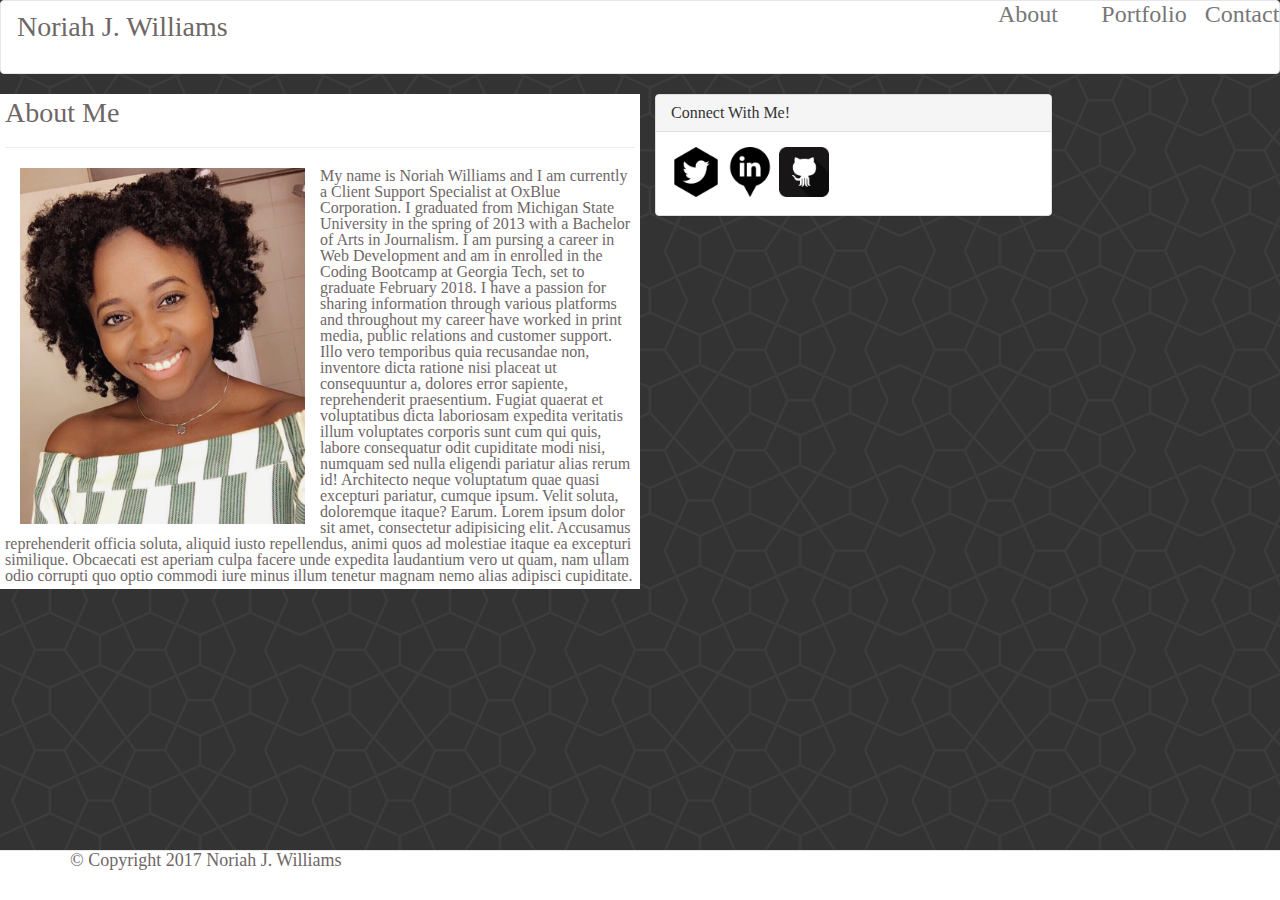
<file: index.html>
<!DOCTYPE html>
<html lang="en">
<head>
	<meta charset="UTF-8">
   <meta name="viewport" content="width=device-width, initial-scale=1">

	<title>Index</title>

	<link rel="stylesheet" href="https://maxcdn.bootstrapcdn.com/bootstrap/3.3.6/css/bootstrap.min.css">
	<link rel="stylesheet" type="text/css" href="reset.css">
	<link rel="stylesheet" type="text/css" href="style.css">

</head>
<body>
 
		<nav class="navbar navbar-default">
				<div class=navbar container">
					<div class="navbar-header">
						<a class="navbar-brand col-xs-12 col-sm-12 col-md-12 col-lg-12" href="index.html"><h1>Noriah J. Williams</h1></a>
					</div>
					<ul class="navbar-nav navbar-right">
						<li class="nav-item col-xs-4 col-s-4"><a href="index.html">About</a></li>
						<li class="nav-item col-xs-4 col-s-4"><a href="portfolio.html">Portfolio</a></li>
						<li class="nav-item col-xs-4 col-s-4"><a href="contact.html">Contact</a></li>
					</ul>
					
				</div>
			</div>
		</nav>



<div class="col-xs-12 col-sm-12 col-md-6 col-lg-6 main-content container">
<h1>About Me</h1>
<hr>
<img src="IMG_1903.JPG" class="img-responsive col-sm-12 col-md-6 col-lg-6" alt="Portfolio photo">
<p>My name is Noriah Williams and I am currently a Client Support Specialist at OxBlue Corporation. I graduated from Michigan State University in the spring of 2013 with a Bachelor of Arts in Journalism. I am pursing a career in Web Development and am in enrolled in the Coding Bootcamp at Georgia Tech, set to graduate February 2018. I have a passion for sharing information through various platforms and throughout my career have worked in print media, public relations and customer support.</p> 
<p>Illo vero temporibus quia recusandae non, inventore dicta ratione nisi placeat ut consequuntur a, dolores error sapiente, reprehenderit praesentium. Fugiat quaerat et voluptatibus dicta laboriosam expedita veritatis illum voluptates corporis sunt cum qui quis, labore consequatur odit cupiditate modi nisi, numquam sed nulla eligendi pariatur alias rerum id! Architecto neque voluptatum quae quasi excepturi pariatur, cumque ipsum. Velit soluta, doloremque itaque? Earum. Lorem ipsum dolor sit amet, consectetur adipisicing elit. Accusamus reprehenderit officia soluta, aliquid iusto repellendus, animi quos ad molestiae itaque ea excepturi similique. Obcaecati est aperiam culpa facere unde expedita laudantium vero ut quam, nam ullam odio corrupti quo optio commodi iure minus illum tenetur magnam nemo alias adipisci cupiditate.</p>
</div>			

 
<div class="col-xs-12 col-sm-12 col-md-4 col-lg-4 connect-box container">
							<div class="panel panel-default">
								<div class="panel-heading">
									<h3 class="panel-title">Connect With Me!</h3>
								</div>
								<div class="panel-body">
									<img src="if_twitter_764565 (1).png" alt="Twitter Icon" width="50" height="50">
									<img src="if_social_media_logo_linkedin_1099015.png" alt="LinkedIn Icon" width="50" height="50">
									<img src="if_github2_252065.png" alt="Gitlab" width="50" height="50">
								</div>
							</div>
						</div>
					</div>
					

<nav class="navbar navbar-default navbar-fixed-bottom">
  <div class="container">
    <h3>&copy; Copyright 2017 Noriah J. Williams</h3>
  </div>
</nav>					

</body>
</html>
</file>
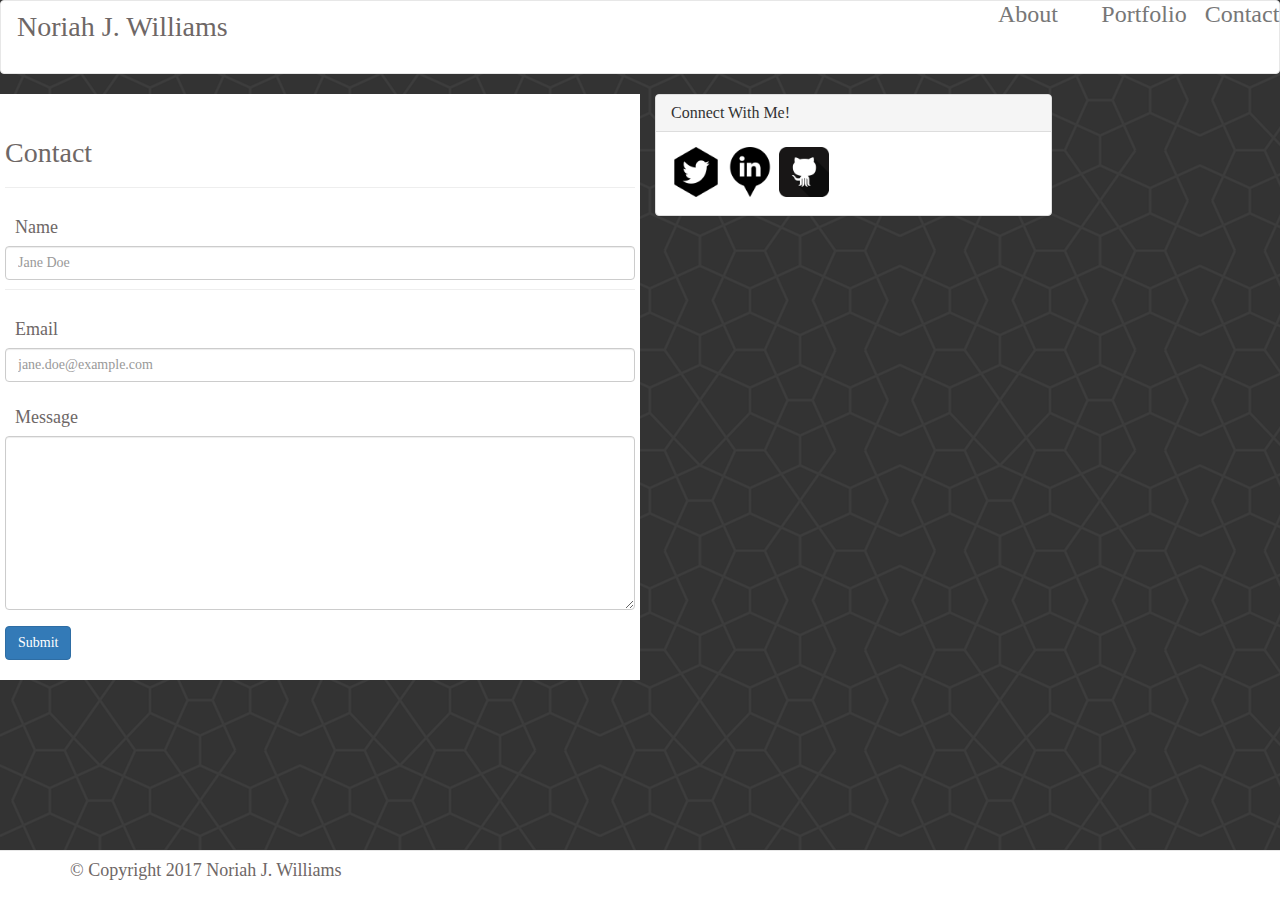
<file: contact.html>
<!DOCTYPE html>
<html lang="en">
	<head>
		<meta charset="UTF-8">
		<meta name="viewport" content="width=device-width, initial-scale=1">
		<title>Contact</title>
		<link rel="stylesheet" href="https://maxcdn.bootstrapcdn.com/bootstrap/3.3.6/css/bootstrap.min.css">
		<link rel="stylesheet" type="text/css" href="reset.css">
		<link rel="stylesheet" type="text/css" href="style.css">
		<body>
			
			
			<nav class="navbar navbar-default">
				<div class=navbar container">
					<div class="navbar-header">
						<a class="navbar-brand col-xs-12 col-sm-12 col-md-12 col-lg-12" href="index.html"><h1>Noriah J. Williams</h1></a>
					</div>
					<ul class="navbar-nav navbar-right">
						<li class="nav-item col-xs-4 col-s-4"><a href="index.html">About</a></li>
						<li class="nav-item col-xs-4 col-s-4"><a href="portfolio.html">Portfolio</a></li>
						<li class="nav-item col-xs-4 col-s-4"><a href="contact.html">Contact</a></li>
					</ul>
					
				</div>
			</div>
		</nav>
		
		
		
		<div class="col-xs-6 col-s-6 col-md-6 col-lg-6 main-content container">
			<div class="page-header">
				<h1>Contact</h1>
				<hr>
				<form class="form-horizontal">
					<label for="exampleInputName2"><h4>Name</h4></label>
					<input type="text" class="form-control" id="exampleInputName2" placeholder="Jane Doe">
				</div>
				<div class="form-group">
					<label for="exampleInputEmail2"><h4>Email</h4></label>
					<input type="email" class="form-control" id="exampleInputEmail2" placeholder="jane.doe@example.com">
					<br>
					<label for="Message"><h4>Message</h4></label>
					<textarea class="form-control" rows="8"></textarea>
					<br>
					<button type="submit" class="btn btn-primary">Submit</button>
				</form>
			</div>
		</div>


		<div class="col-xs-12 col-sm-12 col-md-4 col-lg-4 connect-box container">
			<div class="panel panel-default">
				<div class="panel-heading">
					<h3 class="panel-title">Connect With Me!</h3>
				</div>
				<div class="panel-body">
					<img src="if_twitter_764565 (1).png" alt="Twitter Icon" width="50" height="50">
					<img src="if_social_media_logo_linkedin_1099015.png" alt="LinkedIn Icon" width="50" height="50">
					<img src="if_github2_252065.png" alt="Gitlab" width="50" height="50">
				</div>
			</div>
		</div>
	</div>
	
	<nav class="navbar navbar-default navbar-fixed-bottom">
		<div class="footer container">
			<h3>&copy; Copyright 2017 Noriah J. Williams</h3>
		</div>
	</nav>
	
</body>
</html>
</file>
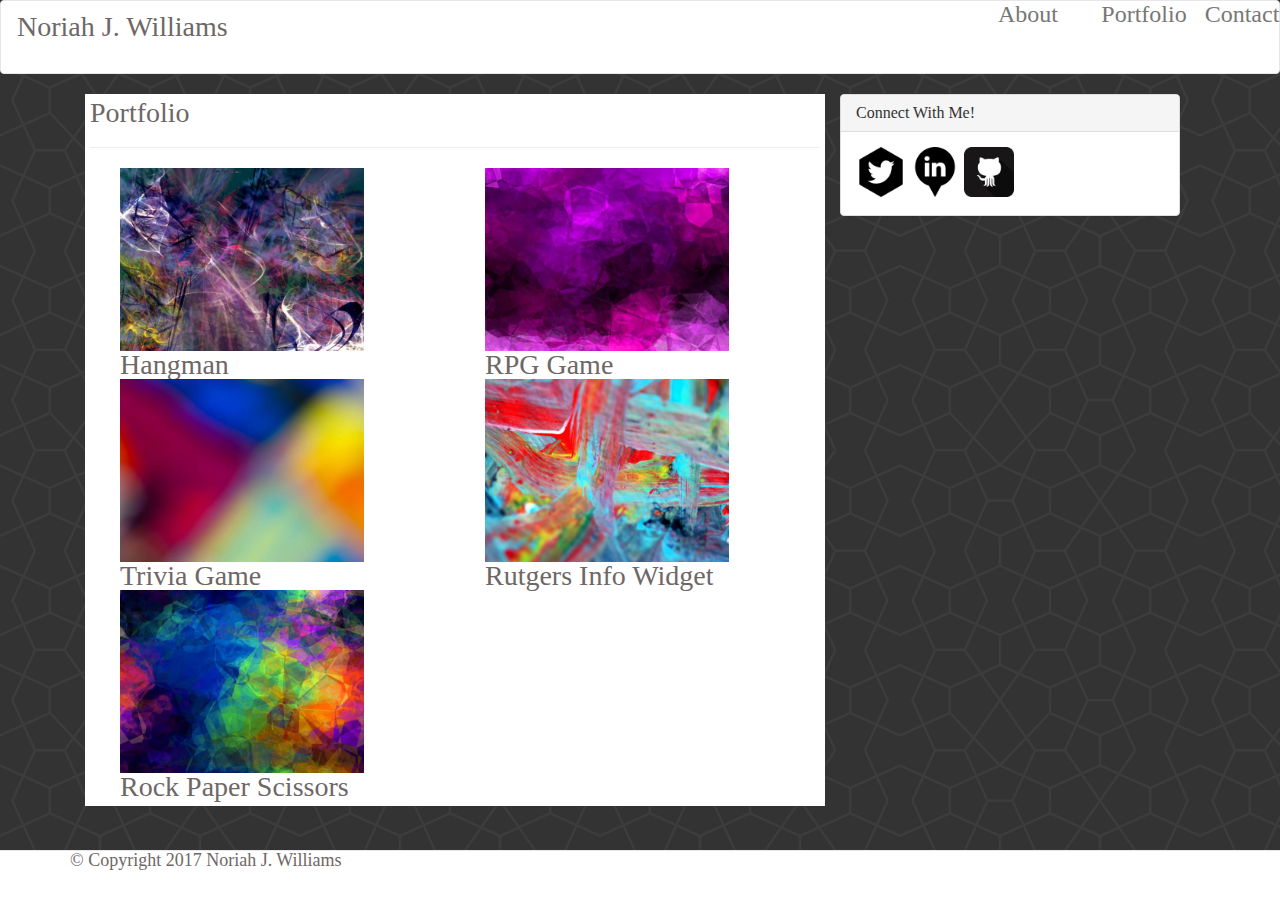
<file: portfolio.html>
<!DOCTYPE html>
<html lang="en">
<head>
	<meta charset="UTF-8">
	   <meta name="viewport" content="width=device-width, initial-scale=1">

	<title>Portfolio</title>

	<link rel="stylesheet" href="https://maxcdn.bootstrapcdn.com/bootstrap/3.3.6/css/bootstrap.min.css">
	<link rel="stylesheet" type="text/css" href="reset.css">
	<link rel="stylesheet" type="text/css" href="style.css">
</head>
<body>
			<nav class="navbar navbar-default">
				<div class=navbar container">
					<div class="navbar-header">
						<a class="navbar-brand col-xs-12 col-sm-12 col-md-12 col-lg-12" href="index.html"><h1>Noriah J. Williams</h1></a>
					</div>
					<ul class="navbar-nav navbar-right">
						<li class="nav-item col-xs-4 col-s-4"><a href="index.html">About</a></li>
						<li class="nav-item col-xs-4 col-s-4"><a href="portfolio.html">Portfolio</a></li>
						<li class="nav-item col-xs-4 col-s-4"><a href="contact.html">Contact</a></li>
					</ul>
					
				</div>
			</div>
		</nav>

 <div class="container">
 <div clas="row">

<div class="container-fluid">
    <div class="main-content container col-xs-12 col-sm-12 col-md-8 col-lg-8">
        
        <h1>Portfolio</h1>
        <hr>
        <a href="#" ID="hangman" class="container col-xs-12 col-sm-12 col-md-5 col-lg-5">

            <img src="abstract-q-c-640-480-1.jpg" alt="hangman abstract" class="portfolio img-responsive col-xs-12 col-sm-12 col-md-12 col-lg-12">

            <h1 ID="hangmanHead" class="col-xs-12 col-sm-12 col-md-12 col-lg-12">Hangman</h1>

        </a>

        <a href="#" ID="rpggame" class="container col-xs-12 col-sm-12 col-md-offset-1 col-md-5 col-lg-offset-1 col-lg-5">

            <img src="abstract-q-c-640-480-6.jpg" alt="rpg abstract" class="portfolio img-responsive col-xs-12 col-sm-12 col-md-12 col-lg-12">

            <h1 ID="rpggameHead" class="col-xs-12 col-sm-12 col-md-12 col-lg-12">RPG Game</h1>

        </a>

        <a href="#" ID="triviagame" class="container col-xs-12 col-sm-12 col-md-5 col-lg-5">

            <img src="abstract-q-c-640-480-2.jpg" alt="trivia abstract" class="portfolio img-responsive col-xs-12 col-sm-12 col-md-12 col-lg-12">

            <h1 ID="triviagameHead" class="col-xs-12 col-sm-12 col-md-12 col-lg-12">Trivia Game</h1>

        </a>

        <a href="#" ID="widget" class="container col-xs-12 col-sm-12 col-md-offset-1 col-md-5 col-lg-offset-1 col-lg-5">

            <img src="abstract-q-c-640-480-3.jpg" alt="widget" class="portfolio img-responsive col-xs-12 col-sm-12 col-md-12 col-lg-12">

            <h1 ID="widgetHead" class="col-xs-12 col-sm-12 col-md-12 col-lg-12">Rutgers Info Widget</h1>

        </a>

        <a href="#" ID="rockpaperscissors" class="container col-xs-12 col-sm-12 col-md-5 col-lg-5">

            <img src="abstract-q-c-640-480-7.jpg" alt="this cat looks like it wants to challenge you" class="portfolio img-responsive col-xs-12 col-sm-12 col-md-12 col-lg-12">

            <h1 ID="rockpaperscissorsHead" class="container col-xs-12 col-sm-12 col-md-12 col-lg-12">Rock Paper Scissors</h1>

        </a>

   </div> 


<div class="col-xs-12 col-sm-12 col-md-4 col-lg-4 connect-box container">
							<div class="panel panel-default">
								<div class="panel-heading">
									<h3 class="panel-title">Connect With Me!</h3>
								</div>
								<div class="panel-body">
									<img src="if_twitter_764565 (1).png" alt="Twitter Icon" width="50" height="50">
									<img src="if_social_media_logo_linkedin_1099015.png" alt="LinkedIn Icon" width="50" height="50">
									<img src="if_github2_252065.png" alt="Gitlab" width="50" height="50">
								</div>
							</div>
						</div>
					</div>



<nav class="navbar navbar-default navbar-fixed-bottom">
  <div class="container">
    <h3>&copy; Copyright 2017 Noriah J. Williams</h3>
  </div>
</nav>	
</body>
</html>
</file>
<file: style.css>
.contact-page {
	padding: 10px;

}

.navbar {
	background: #fff;
	font-style: Helvetica;
	font-size: 24px;
	padding: -10px;
}

.navbar-brand col-xs-12 col-sm-12 col-md-12 col-lg-12" href="index.html {
	background: #a9a9a9;
}
.main-content {
	color: #6E6766;
	background: #fff;
	padding: 5px;
	margin-bottom: 10px;
	

}

.col-xs-12 col-sm-12 col-md-4 col-lg-4 connect-box {
	margin-bottom: 50px;

}

.col-xs-6 col-s-6 col-md-6 col-lg-6 contact-me {
	background: #fff;
	
}

body {
	font-style: Helvetica;
	 background-image: url("congruent_outline.png");
}

h1 {
	font-size: 28px;
	color: #6E6766;
}

h2 {
	font-size: 28px;
	color: #fff;
}

h3 {
	font-size: 18px;
	color: #6E6766;
}

h4 {
	font-size: 18px;
	color: #6E6766;
	padding: 10px;
}	


.img-responsive {
	max-width: 400px;
}

.footer{
	color: #fff;
	margin-top: 10px;
}

.navbar navbar-default navbar-fixed-bottom {

}
</file>
